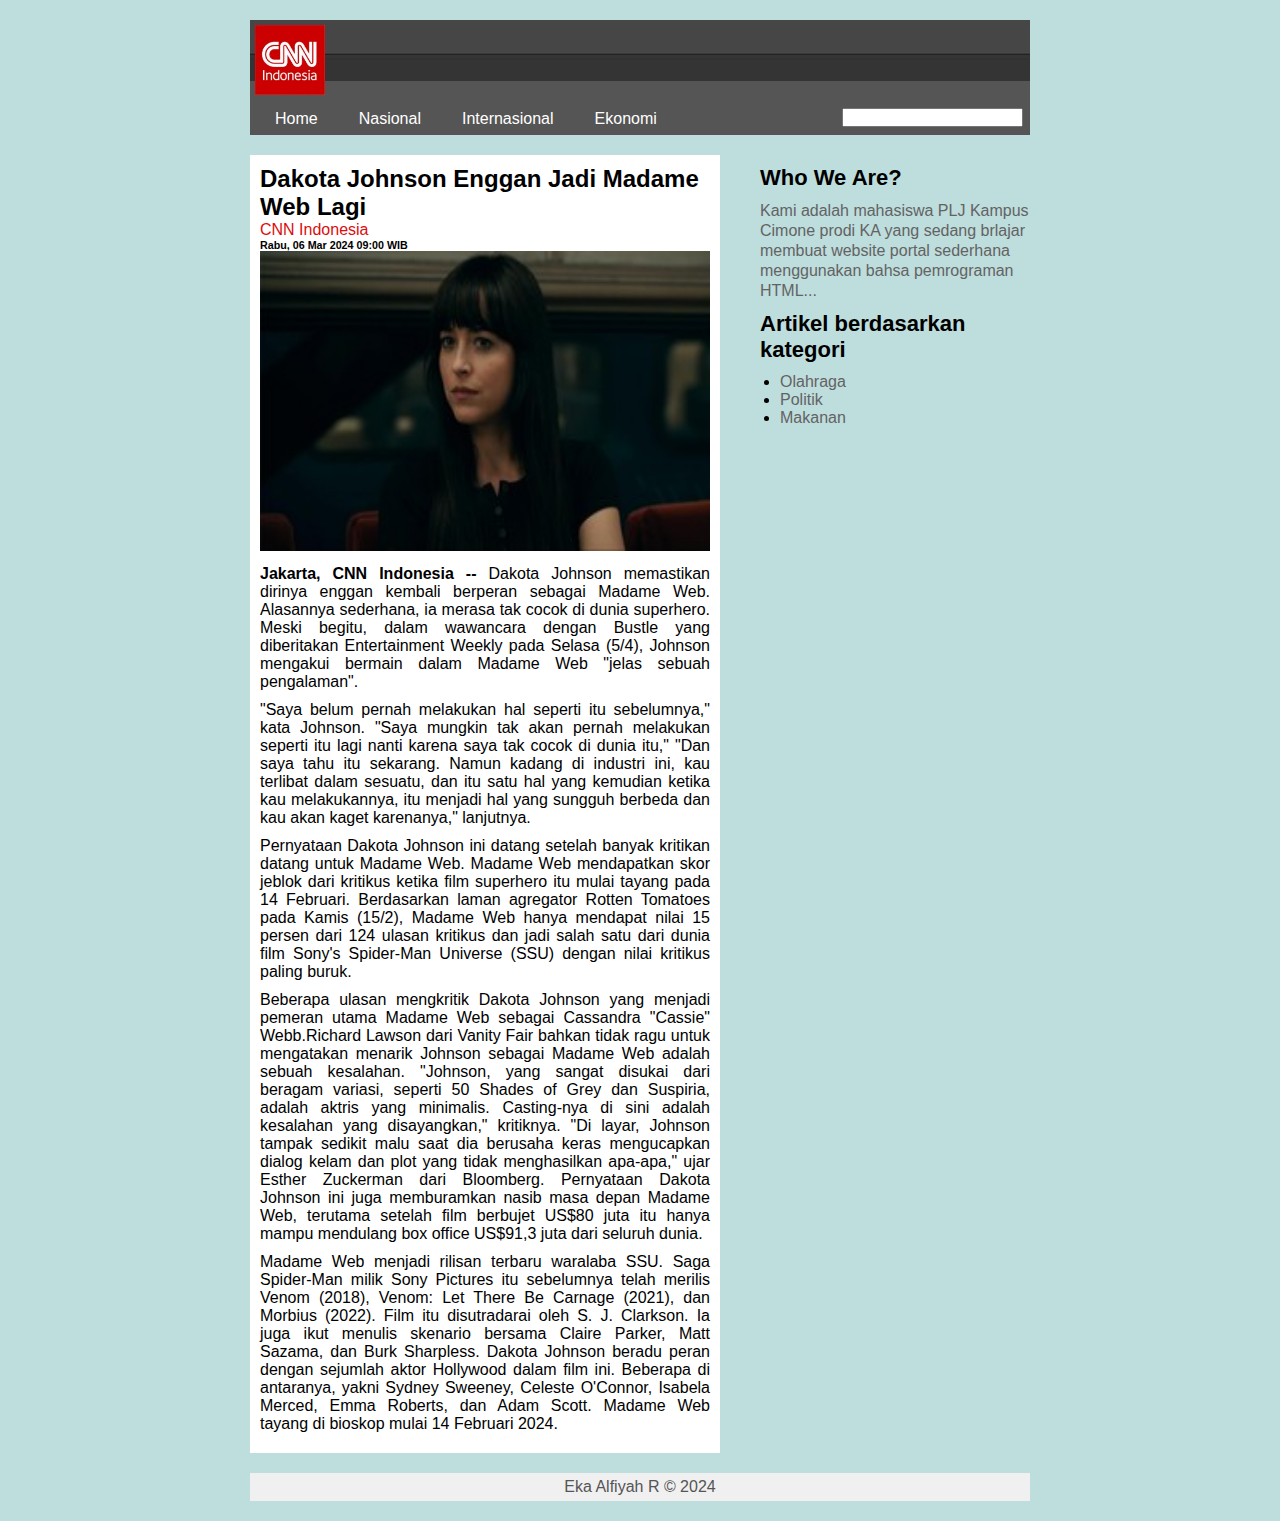
<file: Template/artikel1.html>
<!DOCTYPE html>
<html lang="en">
<head>
    <meta charset="UTF-8">
    <meta name="viewport" content="width=device-width, initial-scale=1.0">
    <title>Website Sederhana</title>
    <link rel="stylesheet" href="style.css">
</head>
<body>
    <div id="wrapper">
        <div id="header">
            <img src="../img/logo.webp" alt="logo">

            <!-- Menu -->
            <ul id="menu-utama">
                <li><a href="index.html">Home</a></li>
                <li><a href="#">Nasional</a></li>
                <li><a href="#">Internasional</a></li>
                <li><a href="#">Ekonomi</a></li>
            </ul>

            <!-- Form Search -->
            <form action="#">
                <input type="text" name="search">
            </form>
        </div>

        <div id="content">
            <div class="sub-artikel">
                <h2>Dakota Johnson Enggan Jadi Madame Web Lagi</h2>

                <a href="">CNN Indonesia</a>
                <h6>Rabu, 06 Mar 2024 09:00 WIB</h6>

                <img src="../img/madame.png" alt="Gambar Artikel">
                <p><b>Jakarta, CNN Indonesia --</b> Dakota Johnson memastikan dirinya enggan kembali berperan sebagai Madame Web. Alasannya sederhana, ia merasa tak cocok di dunia superhero.
                    Meski begitu, dalam wawancara dengan Bustle yang diberitakan Entertainment Weekly pada Selasa (5/4), Johnson mengakui bermain dalam Madame Web "jelas sebuah pengalaman".</p>
                    <p>"Saya belum pernah melakukan hal seperti itu sebelumnya," kata Johnson. "Saya mungkin tak akan pernah melakukan seperti itu lagi nanti karena saya tak cocok di dunia itu,"
                    "Dan saya tahu itu sekarang. Namun kadang di industri ini, kau terlibat dalam sesuatu, dan itu satu hal yang kemudian ketika kau melakukannya, itu menjadi hal yang sungguh berbeda dan kau akan kaget karenanya," lanjutnya.</p>
                    <p>Pernyataan Dakota Johnson ini datang setelah banyak kritikan datang untuk Madame Web. Madame Web mendapatkan skor jeblok dari kritikus ketika film superhero itu mulai tayang pada 14 Februari.

                    Berdasarkan laman agregator Rotten Tomatoes pada Kamis (15/2), Madame Web hanya mendapat nilai 15 persen dari 124 ulasan kritikus dan jadi salah satu dari dunia film Sony's Spider-Man Universe (SSU) dengan nilai kritikus paling buruk.</p>
                    <p>Beberapa ulasan mengkritik Dakota Johnson yang menjadi pemeran utama Madame Web sebagai Cassandra "Cassie" Webb.Richard Lawson dari Vanity Fair bahkan tidak ragu untuk mengatakan menarik Johnson sebagai Madame Web adalah sebuah kesalahan.

                    "Johnson, yang sangat disukai dari beragam variasi, seperti 50 Shades of Grey dan Suspiria, adalah aktris yang minimalis. Casting-nya di sini adalah kesalahan yang disayangkan," kritiknya.
                        
                    "Di layar, Johnson tampak sedikit malu saat dia berusaha keras mengucapkan dialog kelam dan plot yang tidak menghasilkan apa-apa," ujar Esther Zuckerman dari Bloomberg.
                        
                    Pernyataan Dakota Johnson ini juga memburamkan nasib masa depan Madame Web, terutama setelah film berbujet US$80 juta itu hanya mampu mendulang box office US$91,3 juta dari seluruh dunia.</p>
                    <p>Madame Web menjadi rilisan terbaru waralaba SSU. Saga Spider-Man milik Sony Pictures itu sebelumnya telah merilis Venom (2018), Venom: Let There Be Carnage (2021), dan Morbius (2022).

                    Film itu disutradarai oleh S. J. Clarkson. Ia juga ikut menulis skenario bersama Claire Parker, Matt Sazama, dan Burk Sharpless.
                        
                    Dakota Johnson beradu peran dengan sejumlah aktor Hollywood dalam film ini. Beberapa di antaranya, yakni Sydney Sweeney, Celeste O'Connor, Isabela Merced, Emma Roberts, dan Adam Scott.
                        
                    Madame Web tayang di bioskop mulai 14 Februari 2024.</p>
            </div>
            
        </div>
        <div id="sidebar">
            <h2>Who We Are?</h2>
            <p>Kami adalah mahasiswa PLJ Kampus Cimone prodi KA yang sedang brlajar membuat website portal sederhana menggunakan bahsa pemrograman HTML...</p>

            <H2>Artikel berdasarkan kategori</H2>
            <ul>
                <li><a href="#">Olahraga</a></li>
                <li><a href="#">Politik</a></li>
                <li><a href="#">Makanan</a></li>
            </ul>
        </div>
        <div id="footer">
            <p>Eka Alfiyah R &copy; 2024</p>
        </div>
    </div>
</body>
</html>
</file>
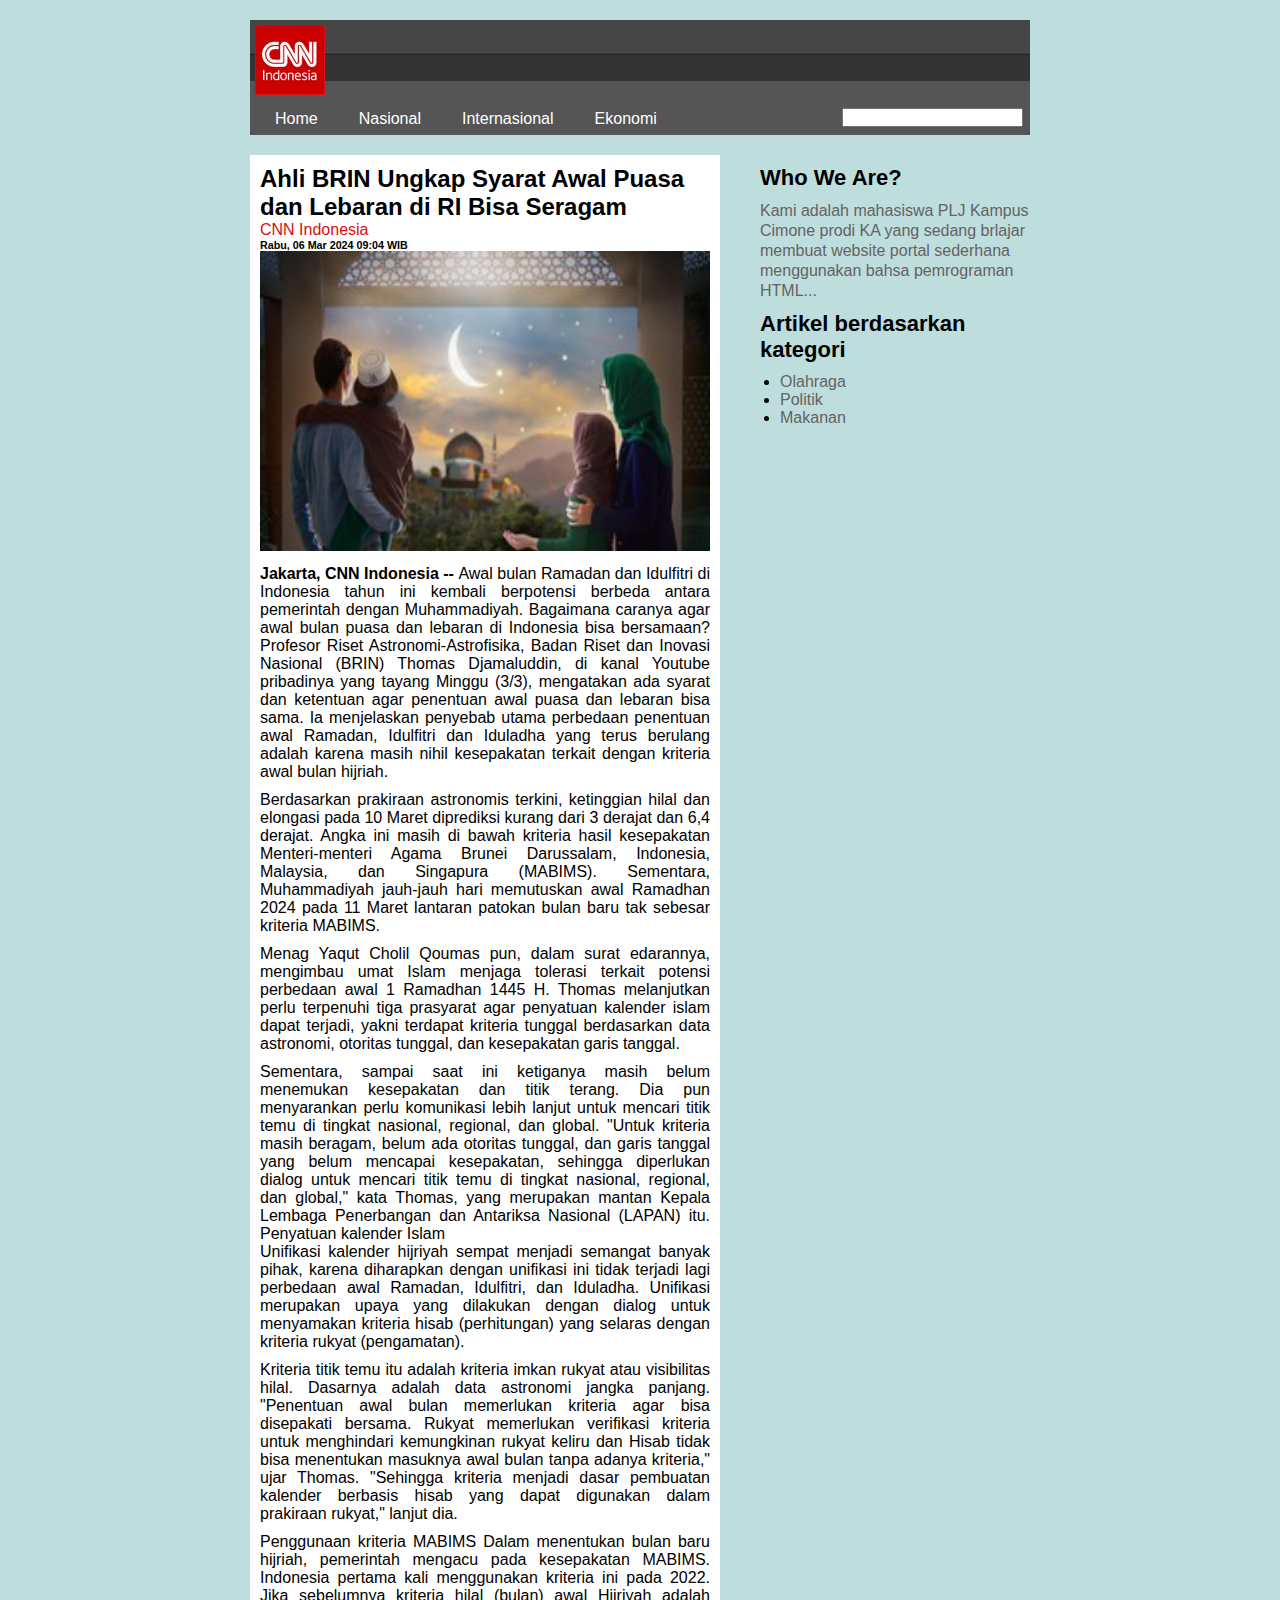
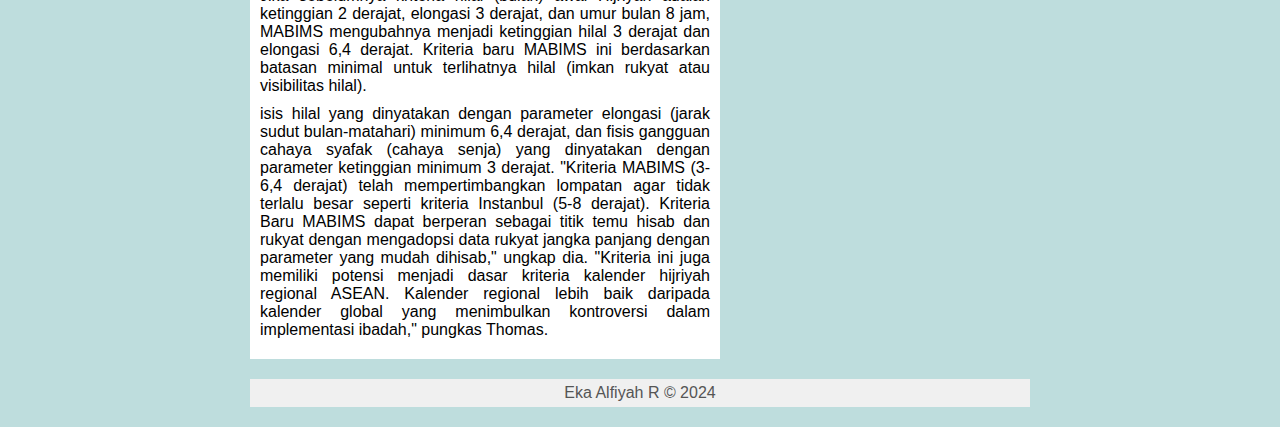
<file: Template/artikel2.html>
<!DOCTYPE html>
<html lang="en">
<head>
    <meta charset="UTF-8">
    <meta name="viewport" content="width=device-width, initial-scale=1.0">
    <title>Website Sederhana</title>
    <link rel="stylesheet" href="style.css">
</head>
<body>
    <div id="wrapper">
        <div id="header">
            <img src="../img/logo.webp" alt="logo">

            <!-- Menu -->
            <ul id="menu-utama">
                <li><a href="index.html">Home</a></li>
                <li><a href="#">Nasional</a></li>
                <li><a href="#">Internasional</a></li>
                <li><a href="#">Ekonomi</a></li>
            </ul>

            <!-- Form Search -->
            <form action="#">
                <input type="text" name="search">
            </form>
        </div>

        <div id="content">
            <div class="sub-artikel">
                <h2>Ahli BRIN Ungkap Syarat Awal Puasa dan Lebaran di RI Bisa Seragam</h2>

                <a href="">CNN Indonesia</a>
                <h6>Rabu, 06 Mar 2024 09:04 WIB</h6>

                <img src="../img/Puaasa.jpeg" alt="Gambar Artikel">
                <p></p>
                    <p><b>Jakarta, CNN Indonesia -- </b>Awal bulan Ramadan dan Idulfitri di Indonesia tahun ini kembali berpotensi berbeda antara pemerintah dengan Muhammadiyah. Bagaimana caranya agar awal bulan puasa dan lebaran di Indonesia bisa bersamaan?
                    Profesor Riset Astronomi-Astrofisika, Badan Riset dan Inovasi Nasional (BRIN) Thomas Djamaluddin, di kanal Youtube pribadinya yang tayang Minggu (3/3), mengatakan ada syarat dan ketentuan agar penentuan awal puasa dan lebaran bisa sama.
                        
                    Ia menjelaskan penyebab utama perbedaan penentuan awal Ramadan, Idulfitri dan Iduladha yang terus berulang adalah karena masih nihil kesepakatan terkait dengan kriteria awal bulan hijriah.</p>
                    <p>Berdasarkan prakiraan astronomis terkini, ketinggian hilal dan elongasi pada 10 Maret diprediksi kurang dari 3 derajat dan 6,4 derajat. Angka ini masih di bawah kriteria hasil kesepakatan Menteri-menteri Agama Brunei Darussalam, Indonesia, Malaysia, dan Singapura (MABIMS).

                    Sementara, Muhammadiyah jauh-jauh hari memutuskan awal Ramadhan 2024 pada 11 Maret lantaran patokan bulan baru tak sebesar kriteria MABIMS.</p>
                    <p>Menag Yaqut Cholil Qoumas pun, dalam surat edarannya, mengimbau umat Islam menjaga tolerasi terkait potensi perbedaan awal 1 Ramadhan 1445 H.

                    Thomas melanjutkan perlu terpenuhi tiga prasyarat agar penyatuan kalender islam dapat terjadi, yakni terdapat kriteria tunggal berdasarkan data astronomi, otoritas tunggal, dan kesepakatan garis tanggal.</p>
                    <p>Sementara, sampai saat ini ketiganya masih belum menemukan kesepakatan dan titik terang. Dia pun menyarankan perlu komunikasi lebih lanjut untuk mencari titik temu di tingkat nasional, regional, dan global.

                    "Untuk kriteria masih beragam, belum ada otoritas tunggal, dan garis tanggal yang belum mencapai kesepakatan, sehingga diperlukan dialog untuk mencari titik temu di tingkat nasional, regional, dan global," kata Thomas, yang merupakan mantan Kepala Lembaga Penerbangan dan Antariksa Nasional (LAPAN) itu.
                        
                    Penyatuan kalender Islam <br>
                    Unifikasi kalender hijriyah sempat menjadi semangat banyak pihak, karena diharapkan dengan unifikasi ini tidak terjadi lagi perbedaan awal Ramadan, Idulfitri, dan Iduladha.
                        
                    Unifikasi merupakan upaya yang dilakukan dengan dialog untuk menyamakan kriteria hisab (perhitungan) yang selaras dengan kriteria rukyat (pengamatan).</p>
                    <p>Kriteria titik temu itu adalah kriteria imkan rukyat atau visibilitas hilal. Dasarnya adalah data astronomi jangka panjang.

                    "Penentuan awal bulan memerlukan kriteria agar bisa disepakati bersama. Rukyat memerlukan verifikasi kriteria untuk menghindari kemungkinan rukyat keliru dan Hisab tidak bisa menentukan masuknya awal bulan tanpa adanya kriteria," ujar Thomas.
                        
                    "Sehingga kriteria menjadi dasar pembuatan kalender berbasis hisab yang dapat digunakan dalam prakiraan rukyat," lanjut dia.</p>
                    <p>Penggunaan kriteria MABIMS
                        Dalam menentukan bulan baru hijriah, pemerintah mengacu pada kesepakatan MABIMS. Indonesia pertama kali menggunakan kriteria ini pada 2022.
                        
                    Jika sebelumnya kriteria hilal (bulan) awal Hijriyah adalah ketinggian 2 derajat, elongasi 3 derajat, dan umur bulan 8 jam, MABIMS mengubahnya menjadi ketinggian hilal 3 derajat dan elongasi 6,4 derajat.
                        
                    Kriteria baru MABIMS ini berdasarkan batasan minimal untuk terlihatnya hilal (imkan rukyat atau visibilitas hilal).</p>
                    <p>isis hilal yang dinyatakan dengan parameter elongasi (jarak sudut bulan-matahari) minimum 6,4 derajat, dan fisis gangguan cahaya syafak (cahaya senja) yang dinyatakan dengan parameter ketinggian minimum 3 derajat.

                    "Kriteria MABIMS (3-6,4 derajat) telah mempertimbangkan lompatan agar tidak terlalu besar seperti kriteria Instanbul (5-8 derajat). Kriteria Baru MABIMS dapat berperan sebagai titik temu hisab dan rukyat dengan mengadopsi data rukyat jangka panjang dengan parameter yang mudah dihisab," ungkap dia.
                        
                    "Kriteria ini juga memiliki potensi menjadi dasar kriteria kalender hijriyah regional ASEAN. Kalender regional lebih baik daripada kalender global yang menimbulkan kontroversi dalam implementasi ibadah," pungkas Thomas.</p>
                    
            </div>
            
        </div>
        <div id="sidebar">
            <h2>Who We Are?</h2>
            <p>Kami adalah mahasiswa PLJ Kampus Cimone prodi KA yang sedang brlajar membuat website portal sederhana menggunakan bahsa pemrograman HTML...</p>

            <H2>Artikel berdasarkan kategori</H2>
            <ul>
                <li><a href="#">Olahraga</a></li>
                <li><a href="#">Politik</a></li>
                <li><a href="#">Makanan</a></li>
            </ul>
        </div>
        <div id="footer">
            <p>Eka Alfiyah R &copy; 2024</p>
        </div>
    </div>
</body>
</html>
</file>
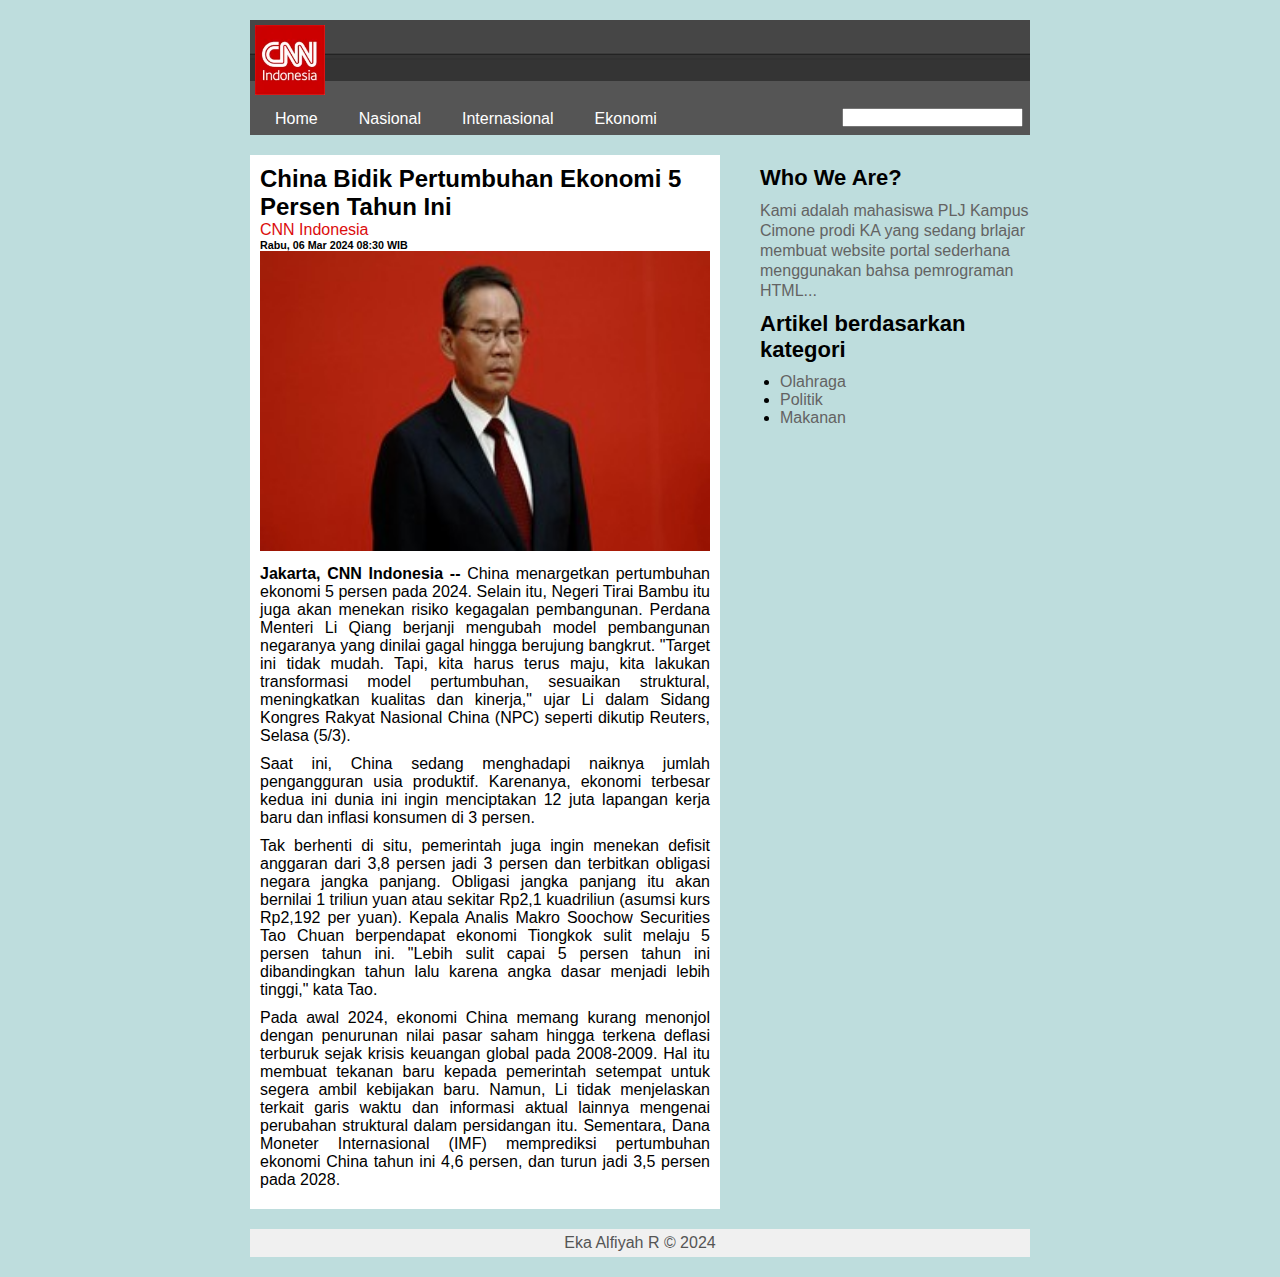
<file: Template/artikel3.html>
<!DOCTYPE html>
<html lang="en">
<head>
    <meta charset="UTF-8">
    <meta name="viewport" content="width=device-width, initial-scale=1.0">
    <title>Website Sederhana</title>
    <link rel="stylesheet" href="style.css">
</head>
<body>
    <div id="wrapper">
        <div id="header">
            <img src="../img/logo.webp" alt="logo">

            <!-- Menu -->
            <ul id="menu-utama">
                <li><a href="index.html">Home</a></li>
                <li><a href="#">Nasional</a></li>
                <li><a href="#">Internasional</a></li>
                <li><a href="#">Ekonomi</a></li>
            </ul>

            <!-- Form Search -->
            <form action="#">
                <input type="text" name="search">
            </form>
        </div>

        <div id="content">
            <div class="sub-artikel">
                <h2>China Bidik Pertumbuhan Ekonomi 5 Persen Tahun Ini</h2>

                <a href="">CNN Indonesia</a>
                <h6>Rabu, 06 Mar 2024 08:30 WIB</h6>

                <img src="../img/China.jpeg" alt="Gambar Artikel">
                <p><b>Jakarta, CNN Indonesia --</b> China menargetkan pertumbuhan ekonomi 5 persen pada 2024. Selain itu, Negeri Tirai Bambu itu juga akan menekan risiko kegagalan pembangunan.
                    Perdana Menteri Li Qiang berjanji mengubah model pembangunan negaranya yang dinilai gagal hingga berujung bangkrut.
                    
                    "Target ini tidak mudah. Tapi, kita harus terus maju, kita lakukan transformasi model pertumbuhan, sesuaikan struktural, meningkatkan kualitas dan kinerja," ujar Li dalam Sidang Kongres Rakyat Nasional China (NPC) seperti dikutip Reuters, Selasa (5/3).</p>
                    <p>Saat ini, China sedang menghadapi naiknya jumlah pengangguran usia produktif. Karenanya, ekonomi terbesar kedua ini dunia ini ingin menciptakan 12 juta lapangan kerja baru dan inflasi konsumen di 3 persen.</p>
                    <p>Tak berhenti di situ, pemerintah juga ingin menekan defisit anggaran dari 3,8 persen jadi 3 persen dan terbitkan obligasi negara jangka panjang.

                        Obligasi jangka panjang itu akan bernilai 1 triliun yuan atau sekitar Rp2,1 kuadriliun (asumsi kurs Rp2,192 per yuan).
                        
                        Kepala Analis Makro Soochow Securities Tao Chuan berpendapat ekonomi Tiongkok sulit melaju 5 persen tahun ini.
                        
                        "Lebih sulit capai 5 persen tahun ini dibandingkan tahun lalu karena angka dasar menjadi lebih tinggi," kata Tao.</p>
                        <p>Pada awal 2024, ekonomi China memang kurang menonjol dengan penurunan nilai pasar saham hingga terkena deflasi terburuk sejak krisis keuangan global pada 2008-2009.

                            Hal itu membuat tekanan baru kepada pemerintah setempat untuk segera ambil kebijakan baru.
                            
                            Namun, Li tidak menjelaskan terkait garis waktu dan informasi aktual lainnya mengenai perubahan struktural dalam persidangan itu.
                            
                            Sementara, Dana Moneter Internasional (IMF) memprediksi pertumbuhan ekonomi China tahun ini 4,6 persen, dan turun jadi 3,5 persen pada 2028.</p>

                    
            </div>
            
        </div>
        <div id="sidebar">
            <h2>Who We Are?</h2>
            <p>Kami adalah mahasiswa PLJ Kampus Cimone prodi KA yang sedang brlajar membuat website portal sederhana menggunakan bahsa pemrograman HTML...</p>

            <H2>Artikel berdasarkan kategori</H2>
            <ul>
                <li><a href="#">Olahraga</a></li>
                <li><a href="#">Politik</a></li>
                <li><a href="#">Makanan</a></li>
            </ul>
        </div>
        <div id="footer">
            <p>Eka Alfiyah R &copy; 2024</p>
        </div>
    </div>
</body>
</html>
</file>
<file: Template/style.css>
body{
background-color: rgb(190, 221, 221);
}

*{
    margin:0;
    padding: 0;
    font-family: 'Segoe UI', Tahoma, Geneva, Verdana, sans-serif;
}

#wrapper{
    width: 780px;
    margin: 0 auto;
    overflow: hidden;
}

#header {
    background: url(../img/header.jpg) repeat-x #555;
    height: 105px;
    width: 100%;
    padding: 5px;
    margin: 20px 0;
    overflow: hidden;
}

#header img {
    width: 70px;
    height: 70px;
}

#menu-utama {
    margin-top: 3px;
    list-style: none;
}

#menu-utama li {
    float: left;
    padding: 8px 20px;
    border-right: 1px solid #555555;
}

#menu-utama li a{
    color: #ffffff;
    text-decoration: none ;
}

#header form {
    float: right;
    margin-right: 12px;
    margin-top: 6px;
}

#content {
    width: 470px;
    float: left;
   
}

.artikel {
    background: #ffffff;
    padding: 10px;
    margin-bottom: 20px;
    overflow: hidden;
}

.artikel img {
    float: left;
    margin-right: 10px;
    width: 250px;
    height: 150px;
}

.artikel p {
    margin: 10px 0;
    text-align: justify;
}

.artikel a {
    color: #636363;
    display: block;
    text-align: right;
    text-decoration: none;
}

#sidebar {
    width: 270px;
    float: right;
}

#sidebar h2 {
    font-size: 22px;
    margin: 10px 0;
}

#sidebar p {
    line-height: 20px;
    color: #636363;
}

#sidebar ul {
    margin-left: 20px;
}

#sidebar ul li a {
    color: #636363;
    text-decoration: none;
}

#footer {
    clear: both;
    margin: 20px 0;
    text-align: center;
    background-color: #f0f0f0;
    padding: 5px;
    color: #555555;
}

.sub-artikel {
    background: #ffffff;
    padding: 10px;
    margin-bottom: 20px;
    overflow: hidden;
}

.sub-artikel img {
    margin-right: 10px;
    width: 450px;
    height: 300px;
}

.sub-artikel p {
    margin: 10px 0;
    text-align: justify;
}

.sub-artikel a {
    color: #db0d0d;
    display: block;
    text-decoration: none;
}
</file>
